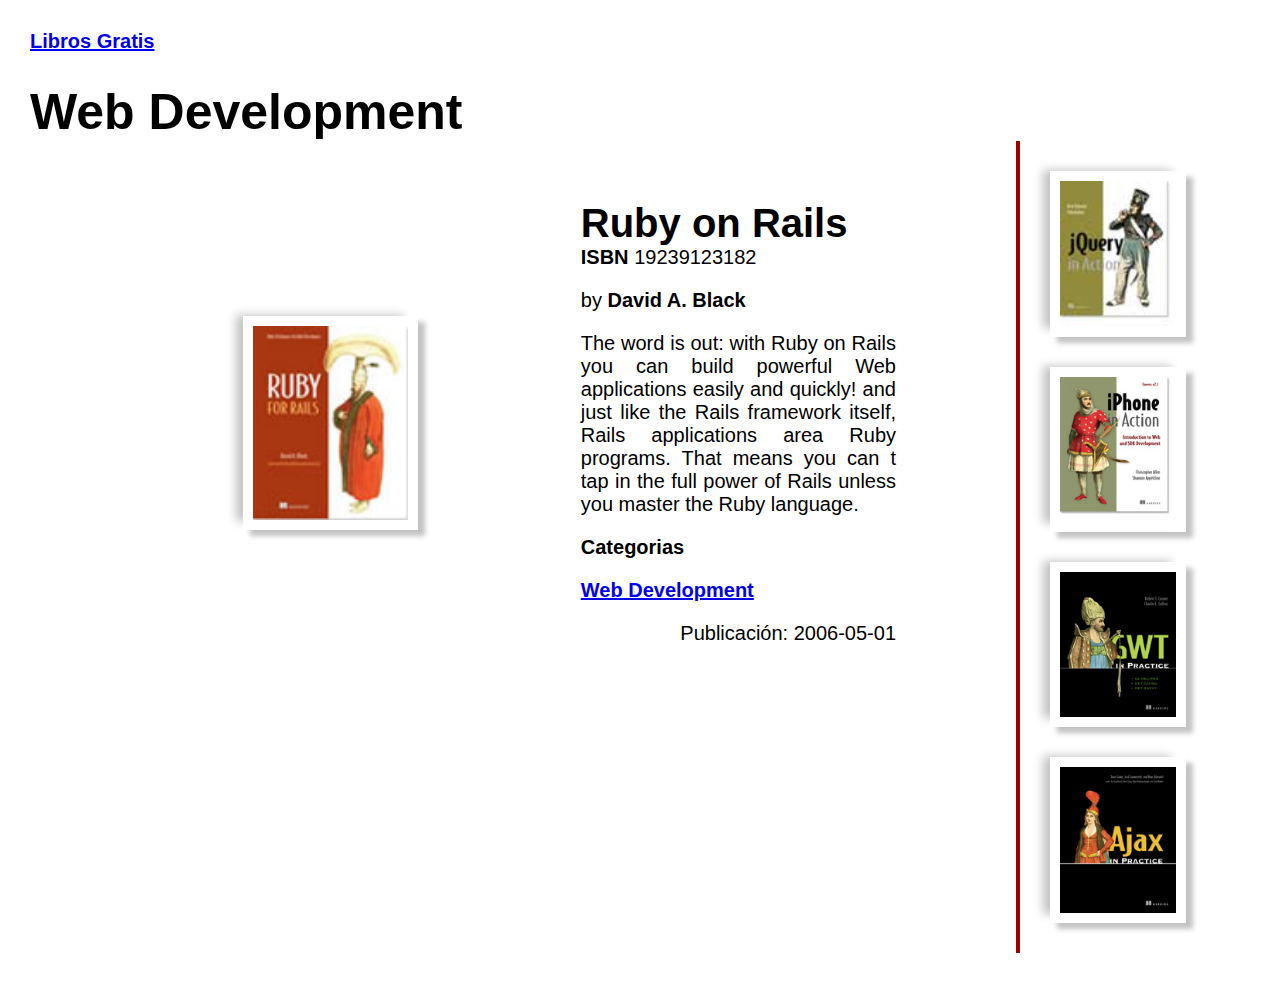
<file: ror.html>
<!DOCTYPE html>
<html>
<head>
	<meta charset="utf-8">
	<meta http-equiv="X-UA-Compatible" content="IE=edge">
	<title>Libros Gratis</title>
	<link rel="stylesheet" href="public/stylesheets/ror.css">
</head>
<body>



	<h1><a href="#">Libros Gratis</a></h1>

	<section id="container">

		<h2 id="section_title">
			Web Development
		</h2>

		<main id="section_main">
			
			<img src="public/images/webdevelopment/black.jpg" alt="" id="image_src">
			
			<div id="text_main">

				<div>
					<h2 class="title">Ruby on Rails</h2>
					<span class="text"><b>ISBN</b> 19239123182</span>
				</div>


				<span id="author" class="text">by <b>David A. Black</b></span>

				<span id= "main_text" class="text">
					The word is out: with Ruby on Rails you can build
					powerful Web applications easily and quickly! and
					just like the Rails framework itself, Rails applications
					area Ruby programs. That means you can t tap in the full
					power of Rails unless you master the Ruby language.
				</span>

				<span id="category" class="text">
					Categorias
				</span>

				<span class="text">
					<a href="#"><b>Web Development</b></a>
				</span>

				<div id="footer_main" class="text">
					Publicación: 2006-05-01
				</div>

			</div>



		</main>

	
		<aside id="section_aside">
			
			<img src="public/images/webdevelopment/bibeault.jpg" alt="" class="img_group">
			<img src="public/images/webdevelopment/callen.jpg" alt="" class="img_group">
			<img src="public/images/webdevelopment/cooper.jpg" alt="" class="img_group">
			<img src="public/images/webdevelopment/crane2.jpg" alt="" class="img_group">
		</aside>	

	</section>










    
</body>
</html>
</file>
<file: public/stylesheets/ror.css>
/*Normalize html properties*/
*,
*::before,
*::after {
  margin: 0;
  padding: 0;
  box-sizing: inherit;
}

html {
    font-size: 62.5%;
    box-sizing: border-box;
    scroll-behavior: smooth;
  }

img {
    display: block;
    max-width: 100%;
    height: auto;
    box-shadow: 7px 6px 5px rgb(0 0 0 / 24%),
                -11px -5px 9px -4px rgb(0 0 0 / 24%);
    border: 1rem solid;
    border-color: white;
  }

ul {
    list-style: none;
  }

/* Todos los elementos HTML usarán la fuente "Open Sans", sans-serif */

* {
    font-family: "Open Sans", sans-serif;
}

/* El elemento body sin margen y sin relleno */

body {
    margin: 0;
    padding: 0;
}

h1{
    margin: 3rem;
}

#container {
    display: grid;
    grid-template-areas: "area1 area1"
                         "area2 area3";
 
    margin: 3rem;

}

#section_title{
    grid-area: area1;
    font-size: 5rem;
}

#section_main{
    padding: 5rem;
    grid-area: area2;
    display: grid;
    grid-template-columns: 1.3fr 1fr;
    grid-template-areas: "area1 area2";
    align-content: space-between;
}


#image_src {
    justify-self: center;
    align-self: center;
    width: 35%;
    max-width: 100%;
    height: auto;
    object-fit: cover;
}


#section_aside{grid-area: area3;}

#text_main {
    display: flex;
    flex-direction: column;
    padding: 0 7rem 0 0;
}

#text_main > * {
    padding: 1rem 0;
}

.title{
    font-size: 4rem;
}
.text {
    font-size: 2rem;
    text-align: justify;
}

#category {
    font-weight: bold;
}

#footer_main{
    align-self: flex-end;

}


#section_aside {
    margin: 0 3rem 0 0;
    border: .4rem rgb(156, 4, 4);
    border-style: none none none solid;
    padding: 0 0 0 3rem;
}

.img_group{
    width: 80%;
    margin: 3rem 0;
}



/*

#container {
    display: flex;
    margin: 5rem;
}

#section_main {
    display: grid;
    grid-template-areas: "area1 area1"
                         "area2 area3";
}

#section_title{
    grid-area: area1;
}


#image_main{
    grid-area: area2;
}

#text_main {
    grid-area: area3;
    display: grid;
    
}
*/
</file>
